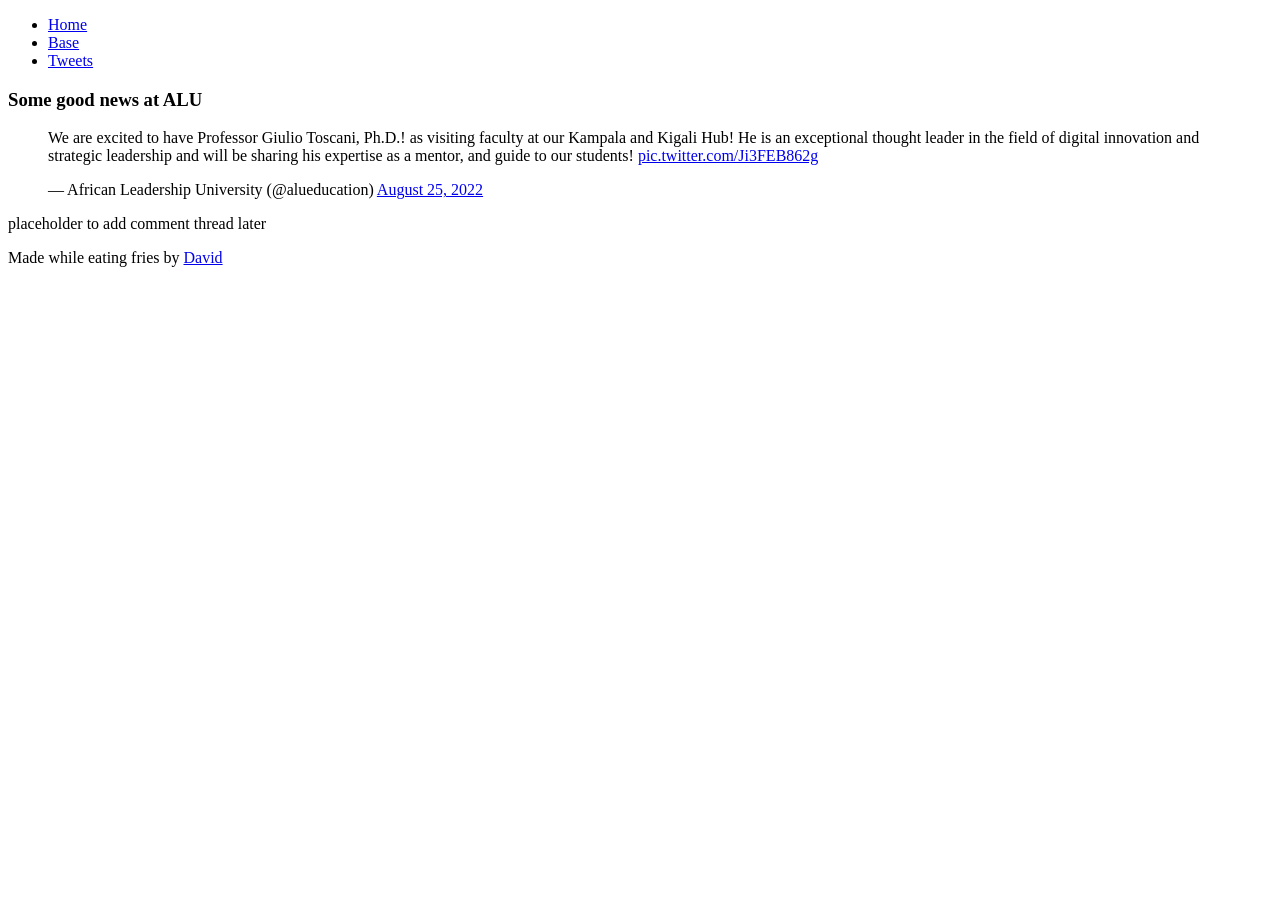
<file: html_basic/tweets.html>
<!DOCTYPE html>
<html lang="en">

<head>
    <meta charset="UTF-8">
    <meta name="viewport" content="width=device-width, initial-scale=1.0">
    <title>Some random Tweet</title>
</head>

<body>
    <header>
        <ul>
            <li><a href="./">Home</a></li>
            <li><a href="base_index.html">Base</a></li>
            <li><a href="tweets.html">Tweets</a></li>
        </ul>
    </header>

    <main>
        <article>
            <h3>Some good news at ALU</h3>
            <blockquote class="twitter-tweet">
                <p lang="en" dir="ltr">We are excited to have Professor Giulio Toscani, Ph.D.! as visiting faculty at
                    our
                    Kampala and Kigali Hub! He is an exceptional thought leader in the field of digital innovation and
                    strategic
                    leadership and will be sharing his expertise as a mentor, and guide to our students! <a
                        href="https://t.co/Ji3FEB862g">pic.twitter.com/Ji3FEB862g</a></p>&mdash; African Leadership
                University
                (@alueducation) <a
                    href="https://x.com/alueducation/status/1562867911215046656?ref_src=twsrc%5Etfw">August
                    25,
                    2022</a>
            </blockquote>
        </article>
        <aside>
            <p>placeholder to add comment thread later</p>
        </aside>
    </main>
    <footer>Made while eating fries by <a href="https://davidndizeye.vercel.app" target="_blank">David</a></footer>
    <script async src="https://platform.x.com/widgets.js" charset="utf-8"></script>
</body>

</html>
</file>
